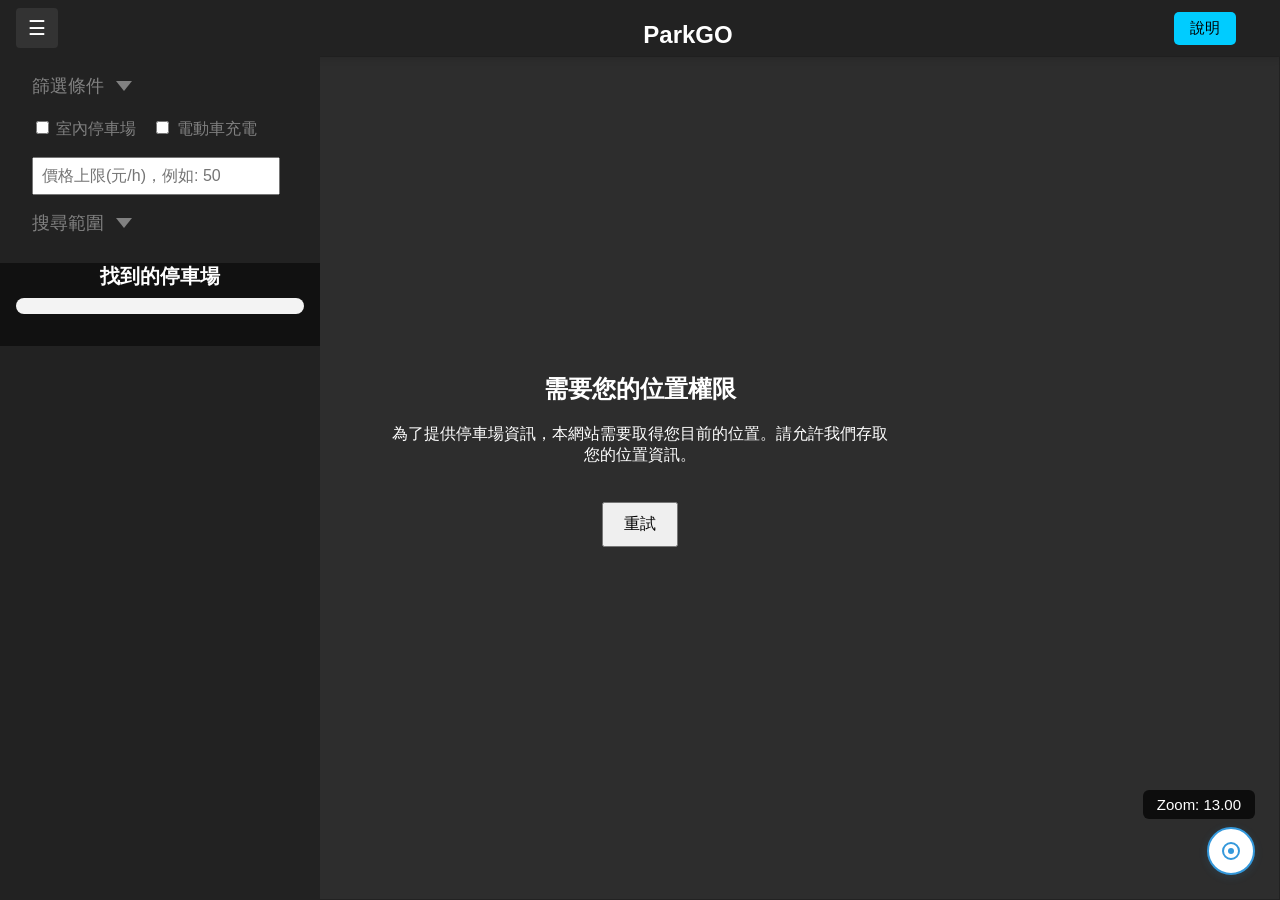
<file: index.html>
<!DOCTYPE html>
<html lang="en">
<head>
    <meta charset="UTF-8">
    <meta name="viewport" content="width=device-width, initial-scale=1.0">
    <title>ParkGO</title>
    <link rel="stylesheet" href="./main.css">
    <script src="https://api.mapbox.com/mapbox-gl-js/v3.13.0/mapbox-gl.js"></script>
    <link href="https://api.mapbox.com/mapbox-gl-js/v3.13.0/mapbox-gl.css" rel="stylesheet" />
</head>
<body>
    <!-- 定位權限請求遮罩層 (預設隱藏) -->
    <div id="location-overlay">
        <div class="overlay-content">
            <h2>需要您的位置權限</h2>
            <p>為了提供停車場資訊，本網站需要取得您目前的位置。請允許我們存取您的位置資訊。</p>
            <button id="retry-location-btn">重試</button>
        </div>
    </div>

    <!-- 左側滑動篩選欄 -->
    <div id="filter-sidenav" class="sidenav" style="position: fixed; top: 56px; left: 0; width: 320px; height: calc(100vh - 56px); z-index: 200; background: #222; transition: left 0.3s; overflow-y: auto;">
        <div class="condition-toggle-group">
            <label id="condition-toggle-label" style="cursor:pointer;">篩選條件</label>
            <button id="condition-toggle-btn" class="triangle-btn" type="button" aria-label="展開條件"></button>
        </div>
        <div id="condition-checkbox-group">
            <div class="checkbox-row">
                <label><input type="checkbox"> 室內停車場</label>
                <label><input type="checkbox"> 電動車充電</label>
            </div>
            <input type="text" id="price-input" placeholder="價格上限(元/h)，例如: 50">
        </div>
        <div class="range-toggle-group">
            <label for="range-select" id="range-toggle-label" style="cursor:pointer;">搜尋範圍</label>
            <button id="range-toggle-btn" class="triangle-btn" type="button" aria-label="展開搜尋範圍"></button>
        </div>

        <div id="range-select-group" style="display: none;">
            <select id="range-select" onchange="updateRangePlaceholder()">
                <option value="count">最近的____個</option>
                <option value="distance">____公尺以內</option>
            </select>
            <input type="text" id="range-input" placeholder="10">
            <!-- 排序區塊：三行距離/價格/剩餘空位，每行右側有上下箭頭 -->
            <div class="sort-list-group" style="width: calc(100% - 72px); margin-left: 0; margin-top: 12px; margin-bottom: 8px; display: flex; flex-direction: column; gap: 4px;">
                <div class="sort-row sort-second"><span class="sort-label">距離</span><span></span></div>
                <div class="sort-row sort-second"><span class="sort-label">價格</span><span></span></div>
                <div class="sort-row sort-second"><span class="sort-label">剩餘空位</span><span></span></div>
            </div>
            <button id="range-submit-btn" style="margin-left:8px; padding:2px 10px; border-radius:4px; border:1px solid #888; background:#444; color:#fff; cursor:pointer; margin-top: 8px;">套用</button>
        </div>
        <script>
        function updateRangePlaceholder() {
            var select = document.getElementById('range-select');
            var input = document.getElementById('range-input');
            if (select.value === 'count') {
                input.placeholder = '例如：10';
            } else {
                input.placeholder = '例如：500';
            }
        }
        // 展開/收合搜尋範圍
        document.addEventListener('DOMContentLoaded', function() {
            var btn = document.getElementById('range-toggle-btn');
            var group = document.getElementById('range-select-group');
            var label = document.getElementById('range-toggle-label');
            function toggleRange() {
                if (group.style.display === 'none') {
                    group.style.display = 'block';
                    btn.classList.add('open');
                } else {
                    group.style.display = 'none';
                    btn.classList.remove('open');
                }
            }
            btn.addEventListener('click', toggleRange);
            label.addEventListener('click', toggleRange);
            // 條件展開/收合
            var condBtn = document.getElementById('condition-toggle-btn');
            var condLabel = document.getElementById('condition-toggle-label');
            var condGroup = document.getElementById('condition-checkbox-group');
            function toggleCond() {
                if (condGroup.style.display === 'none' || condGroup.style.display === '') {
                    condGroup.style.display = 'block';
                    condBtn.classList.add('open');
                } else {
                    condGroup.style.display = 'none';
                    condBtn.classList.remove('open');
                }
            }
            condBtn.addEventListener('click', toggleCond);
            condLabel.addEventListener('click', toggleCond);

            // 動態渲染排序箭頭
            function renderSortArrows() {
                const sortList = document.querySelector('.sort-list-group');
                const rows = Array.from(sortList.querySelectorAll('.sort-row'));
                rows.forEach((row, idx) => {
                    const label = row.querySelector('.sort-label').textContent.trim();
                    const span = row.querySelector('span:last-child');
                    span.innerHTML = '';
                    // 上箭頭
                    if (idx > 0) {
                        const upBtn = document.createElement('button');
                        upBtn.className = 'sort-arrow sort-up';
                        upBtn.title = label + '上移';
                        upBtn.style = 'background:none; border:none; cursor:pointer; padding:2px 4px;';
                        upBtn.innerHTML = '<svg width="16" height="16" viewBox="0 0 16 16"><path d="M8 4l4 6H4z" fill="#818181"/></svg>';
                        upBtn.addEventListener('click', function(e) {
                            e.preventDefault();
                            const prev = row.previousElementSibling;
                            if (prev && prev.classList.contains('sort-row')) {
                                sortList.insertBefore(row, prev);
                                renderSortArrows();
                            }
                        });
                        span.appendChild(upBtn);
                    }
                    // 下箭頭
                    if (idx < rows.length - 1) {
                        const downBtn = document.createElement('button');
                        downBtn.className = 'sort-arrow sort-down';
                        downBtn.title = label + '下移';
                        downBtn.style = 'background:none; border:none; cursor:pointer; padding:2px 4px;';
                        downBtn.innerHTML = '<svg width="16" height="16" viewBox="0 0 16 16"><path d="M8 12l-4-6h8z" fill="#818181"/></svg>';
                        downBtn.addEventListener('click', function(e) {
                            e.preventDefault();
                            const next = row.nextElementSibling;
                            if (next && next.classList.contains('sort-row')) {
                                sortList.insertBefore(next, row);
                                renderSortArrows();
                            }
                        });
                        span.appendChild(downBtn);
                    }
                });
            }
            renderSortArrows();
        });
        </script>
        <!-- 找到的停車場區塊，直接跟在 input 下方 -->
        <div id="parking-info-block">
            <h3 style="text-align:center; font-size:20px; color:#fff; margin-bottom:8px;">找到的停車場</h3>
            <div id="info-content">
                <ul id="parking-list" style="background:rgba(255,255,255,0.95); color:#222; border-radius:8px; margin:0 16px; padding:8px 0;"></ul>
            </div>
        </div>
    </div>

    <!-- 頂部標題欄，包含按鈕和網站標題 -->
    <div id="top-bar" style="position: fixed; top: 0; left: 0; width: 100%; z-index: 100; height: 56px; background: #222; display: flex; align-items: center;">
        <button id="menu-toggle-btn" style="position:absolute; left:16px; top:50%; transform:translateY(-50%); z-index:20; background:#333; color:#fff; border:none; border-radius:4px; padding:8px 12px; font-size:20px; cursor:pointer;">☰</button>
        <h1 id="main-title" style="margin-left:48px; color:#fff; font-size: 1.5rem;">ParkGO</h1>
        <button id="open-modal" style="margin-left:auto; margin-right:24px; background-color:#00ccff; color:#000; border:none; padding:7px 16px; border-radius:5px; cursor:pointer; font-size:15px; z-index:10;">說明</button>
    <!-- Info Modal copied from i-modal.html -->
    <div id="info-modal" class="modal" style="display:none; position:fixed; z-index:1000; left:0; top:0; width:100vw; height:100vh; overflow:auto; background-color:rgba(0,0,0,0.8);">
      <div class="modal-content" style="background-color:#1c1c1e; margin:10% auto; padding:20px; border-radius:8px; width:90%; max-width:800px; color:#fff; box-shadow:0 0 10px rgba(0,0,0,0.5);">
        <span class="close" id="close-modal" style="color:#aaa; float:right; font-size:24px; font-weight:bold; cursor:pointer;">&times;</span>
        <p>在台灣，<span class="highlight" style="color:#00ccff; font-weight:bold;">尋找停車位</span>經常是一件既耗時又令人困擾的事情。為了解決這個問題，我們提出了「停車場比價網」的概念，打造出一個能夠即時查詢並比較各停車場資訊的網站。</p>
        <p>本網站的核心功能之一是透過地圖介面（採用 <a href="https://www.mapbox.com/" target="_blank" style="color:#00ccff;">Mapbox</a>）清楚呈現每個停車場的位置。使用者可以查詢目前位置到各停車場的距離（透過外部 API 計算），並根據 <span class="highlight" style="color:#00ccff; font-weight:bold;">停車費用、距離、剩餘空位</span>等條件進行排序，快速找到最合適的停車場。</p>
        <p>網站也提供即時線上瀏覽量顯示，以分析使用者使用趨勢，並利用模擬資料來呈現停車場詳細資訊。</p>
        <p>進一步功能包括顯示各停車場支援的<span class="highlight" style="color:#00ccff; font-weight:bold;">付款方式</span>（如行動支付、信用卡等）以及是否具備<span class="highlight" style="color:#00ccff; font-weight:bold;">電動車充電設備</span>，大幅提升實用性與完整性。</p>
        <p>透過這樣的設計，我們希望為台灣的駕駛人打造一個<span class="highlight" style="color:#00ccff; font-weight:bold;">快速、方便、資訊透明</span>的停車場查詢與比價平台。</p>
      </div>
    </div>
    <style>
      .modal { display:none; position:fixed; z-index:1000; left:0; top:0; width:100vw; height:100vh; overflow:auto; background-color:rgba(0,0,0,0.8); }
      .modal-content { background-color:#1c1c1e; margin:10% auto; padding:20px; border-radius:8px; width:90%; max-width:800px; color:#fff; box-shadow:0 0 10px rgba(0,0,0,0.5); }
      .close { color:#aaa; float:right; font-size:24px; font-weight:bold; cursor:pointer; }
      .highlight { color:#00ccff; font-weight:bold; }
      #open-modal { background-color:#00ccff; color:#000; border:none; padding:7px 16px; border-radius:5px; cursor:pointer; font-size:15px; z-index:10; }
      #open-modal:hover { background-color:#00b8e6; }
      .modal a { color:#00ccff; text-decoration:none; }
      .modal a:hover { text-decoration:underline; }
    </style>
    <script>
      // Info Modal logic
      document.addEventListener('DOMContentLoaded', function() {
        var modal = document.getElementById("info-modal");
        var btn = document.getElementById("open-modal");
        var span = document.getElementById("close-modal");
        if (btn && modal && span) {
          btn.onclick = function() { modal.style.display = "block"; };
          span.onclick = function() { modal.style.display = "none"; };
          window.addEventListener('click', function(event) {
            if (event.target == modal) { modal.style.display = "none"; }
          });
        }
      });
    </script>
    </div>

    <!-- 地圖全螢幕區域 -->
    <div id="map-container" style="position: absolute; top: 56px; left: 0; width: 100vw; height: calc(100vh - 56px);">
        <div id="map" style="width: 100vw; height: 100%; min-height: 400px;"></div>
        <button id="locate-btn" class="locate-btn" onclick="locateUser()" title="定位我" style="position: absolute; right: 24px; bottom: 24px; z-index: 300;">
            <svg width="24" height="24" viewBox="0 0 24 24" fill="none" xmlns="http://www.w3.org/2000/svg">
              <circle cx="12" cy="12" r="8" stroke="#3498db" stroke-width="2" fill="#fff"/>
              <circle cx="12" cy="12" r="3" fill="#3498db"/>
            </svg>
        </button>
        <!-- 新增：地圖縮放顯示 -->
        <div id="zoom-level-display" style="position: absolute; right: 24px; bottom: 80px; z-index: 301; background: rgba(0,0,0,0.7); color: #fff; padding: 6px 14px; border-radius: 6px; font-size: 15px;">
      Zoom: 13.00
    </div>
    </div>

    <!-- 引入 JavaScript 檔案 -->
    <script src="./main.js"></script>
    <script>
  mapboxgl.accessToken = 'pk.eyJ1IjoiY2FzcGVyMjEiLCJhIjoiY21jemluNnduMHQ5NTJrc2J6dGNoeG4zNCJ9.YOJYDPzvov3Q_SsxqjyR-A';

  // 嘗試在頁面載入時自動定位
  document.addEventListener('DOMContentLoaded', function() {
    locateUser();
  });

let userLocation = null;
let userLocationMarker = null; // Store the current user location marker
let currentRouteId = null;
let activePopup = null;
let parking_list = [];  // 儲存距離資料
let parking_markers = [];  // 儲存 marker 和停車場資料對應
let filterIndoor = false; // Variable to store whether '室內停車場' is selected
let filterEV = false; // Variable to store whether '電動車充電' is selected
let MAX_PARKING_RENDER = 10; // Default value, now let
let priceUpperLimit = null; // 價格上限
let rangeMode = 'count'; // 'count' or 'distance'
let rangeValue = null; // 數值 (個數或公尺)

  // 地圖初始化
  const map = new mapboxgl.Map({
    container: 'map',
    style: 'mapbox://styles/mapbox/dark-v11',
    center: [121.5376, 25.0273],
    zoom: 13
  });




  // ====== 動態排序優先順序 ======
  let currentSortPriority = getSortPriorityFromDOM();

  function getSortPriorityFromDOM() {
    const sortLabels = document.querySelectorAll('.sort-list-group .sort-label');
    return Array.from(sortLabels).map(label => {
      const text = label.textContent.trim();
      if (text.includes('距離')) return 'distance';
      if (text.includes('價格')) return 'price';
      if (text.includes('剩餘空位')) return 'spaces';
      return null;
    }).filter(Boolean);
  }

  // 監聽排序順序變動，更新 currentSortPriority
  document.addEventListener('DOMContentLoaded', function() {
    const sortList = document.querySelector('.sort-list-group');
    if (sortList) {
      sortList.addEventListener('click', function(e) {
        if (e.target.closest('.sort-arrow')) {
          currentSortPriority = getSortPriorityFromDOM();
        }
      });
    }
  });

  function sortParkingLots(lots) {
    // 使用 currentSortPriority 進行排序
    return lots.slice().sort((a, b) => {
      for (let key of currentSortPriority) {
        let aVal, bVal;
        if (key === 'distance') {
          aVal = a.distance ?? Infinity;
          bVal = b.distance ?? Infinity;
        } else if (key === 'price') {
          const parsePrice = v => {
            if (typeof v.price === 'number') return v.price;
            if (typeof v.price === 'string') {
              const match = v.price.match(/(\d+)[元|\/]/);
              return match ? parseInt(match[1], 10) : Infinity;
            }
            return Infinity;
          };
          aVal = parsePrice(a);
          bVal = parsePrice(b);
        } else if (key === 'spaces') {
          aVal = (a.totalcar ?? 0) - (a.usedcar ?? 0);
          bVal = (b.totalcar ?? 0) - (b.usedcar ?? 0);
          // 空位多的排前面
          if (aVal !== bVal) return bVal - aVal;
          continue;
        }
        if (aVal !== bVal) return aVal - bVal;
      }
      return 0;
    });
  }

  // Compute distance between two coordinates (Haversine formula)
  function computeDistance(lat1, lng1, lat2, lng2) {
    const R = 6371; // Earth radius in km
    const toRad = deg => deg * Math.PI / 180;
    const dLat = toRad(lat2 - lat1);
    const dLng = toRad(lng2 - lng1);
    const a = Math.sin(dLat / 2) * Math.sin(dLat / 2) +
              Math.cos(toRad(lat1)) * Math.cos(toRad(lat2)) *
              Math.sin(dLng / 2) * Math.sin(dLng / 2);
    const c = 2 * Math.atan2(Math.sqrt(a), Math.sqrt(1 - a));
    return R * c;
  }

  // Get user location first, then fetch and process parking lots
  function renderParkingLotsWithDistance(userLat, userLng) {
    // Remove all existing markers from the map
    parking_markers.forEach(item => item.marker.remove());
    parking_markers = [];
    // Remove previous cluster source/layer if exists (safe checks)
    function safeRemoveLayer(layerId) {
      if (map.getLayer(layerId)) {
        map.removeLayer(layerId);
      }
    }
    function safeRemoveSource(sourceId) {
      if (map.getSource(sourceId)) {
        map.removeSource(sourceId);
      }
    }
    safeRemoveLayer('cluster');
    safeRemoveLayer('cluster-count');
    safeRemoveLayer('unclustered-point');
    safeRemoveSource('parking-cluster');
    fetch('data/TCMSV_alldesc.json')
      .then(response => response.json())
      .then(json => {
        let allParkingLots = json.data.park.slice(); // Store all parking lots
        // Precompute distance for each lot (before filtering)
        allParkingLots.forEach(lot => {
          lot.distance = computeDistance(userLat, userLng, lot.lat, lot.lng);
        });
        allParkingLots = sortParkingLots(allParkingLots); // 按優先順序排序
        // Apply filters
        let filteredLots = [];
        let i = 0;
        if (rangeMode === 'distance' && rangeValue !== null && !isNaN(rangeValue)) {
          while (i < allParkingLots.length) {
            const lot = allParkingLots[i];
            let lotPrice = null;
            if (typeof lot.price === 'number') {
              lotPrice = lot.price;
            } else if (typeof lot.price === 'string') {
              const match = lot.price.match(/(\d+)/);
              lotPrice = match ? parseInt(match[1], 10) : null;
            }
            let priceOk = true;
            if (priceUpperLimit !== null && !isNaN(priceUpperLimit)) {
              priceOk = (lotPrice !== null && lotPrice <= priceUpperLimit);
            }
            let distOk = (lot.distance * 1000 <= rangeValue);
            if ((!filterIndoor || lot.inside === true) && (!filterEV || lot.charge === true) && priceOk && distOk) {
              filteredLots.push(lot);
            }
            i++;
          }
        } else {
          while (filteredLots.length < MAX_PARKING_RENDER && i < allParkingLots.length) {
            const lot = allParkingLots[i];
            let lotPrice = null;
            if (typeof lot.price === 'number') {
              lotPrice = lot.price;
            } else if (typeof lot.price === 'string') {
              const match = lot.price.match(/(\d+)/);
              lotPrice = match ? parseInt(match[1], 10) : null;
            }
            let priceOk = true;
            if (priceUpperLimit !== null && !isNaN(priceUpperLimit)) {
              priceOk = (lotPrice !== null && lotPrice <= priceUpperLimit);
            }
            if ((!filterIndoor || lot.inside === true) && (!filterEV || lot.charge === true) && priceOk) {
              filteredLots.push(lot);
            }
            i++;
          }
        }
        // --- CLUSTERING ONLY FILTERED LOTS ---
        const geojson = {
          type: 'FeatureCollection',
          features: filteredLots.map(lot => ({
            type: 'Feature',
            properties: {
              name: lot.name,
              price: lot.price,
              totalcar: lot.totalcar,
              usedcar: lot.usedcar,
              distance: lot.distance,
              lat: lot.lat,
              lng: lot.lng
            },
            geometry: {
              type: 'Point',
              coordinates: [lot.lng, lot.lat]
            }
          }))
        };
        // Wait for map to be ready before adding source/layers
        function addClusterLayers() {
          if (!map.isStyleLoaded()) {
            map.once('idle', addClusterLayers);
            return;
          }
          // Remove if already exists (safety)
          safeRemoveLayer('cluster');
          safeRemoveLayer('cluster-count');
          safeRemoveLayer('unclustered-point');
          safeRemoveSource('parking-cluster');
          map.addSource('parking-cluster', {
            type: 'geojson',
            data: geojson,
            cluster: true,
            clusterMaxZoom: 14,
            clusterRadius: 50
          });
          map.addLayer({
            id: 'cluster',
            type: 'circle',
            source: 'parking-cluster',
            filter: ['has', 'point_count'],
            paint: {
              // Color ramp: green (small) → yellow → orange → red (large)
              'circle-color': [
                'step',
                ['get', 'point_count'],
                '#4ade80', // green for 0-9
                10, '#facc15', // yellow for 10-29
                30, '#fb923c', // orange for 30-49
                50, '#ef4444' // red for 50+
              ],
              'circle-radius': [
                'step',
                ['get', 'point_count'],
                22, 10, 28, 30, 36, 50, 44
              ],
              'circle-stroke-width': 4,
              'circle-stroke-color': '#fff',
              'circle-blur': 0.15
            }
          });
          map.addLayer({
            id: 'cluster-count',
            type: 'symbol',
            source: 'parking-cluster',
            filter: ['has', 'point_count'],
            layout: {
              'text-field': '{point_count_abbreviated}',
              'text-font': ['DIN Offc Pro Bold', 'Arial Unicode MS Bold'],
              'text-size': 18
            },
            paint: {
              'text-color': '#fff',
              'text-halo-color': '#222',
              'text-halo-width': 2,
              'text-halo-blur': 0.5
            }
          });
          // Restore unclustered-point layer for unclustered points
          map.addLayer({
            id: 'unclustered-point',
            type: 'circle',
            source: 'parking-cluster',
            filter: ['!', ['has', 'point_count']],
            paint: {
              'circle-color': '#e74c3c',
              'circle-radius': 10,
              'circle-stroke-width': 1,
              'circle-stroke-color': '#fff'
            }
          });

          // Remove previous event listeners to avoid duplicates
          map.off('mouseenter', 'unclustered-point', map._unclusterMouseEnterHandler);
          map.off('mouseleave', 'unclustered-point', map._unclusterMouseLeaveHandler);

          // Define and store the handlers on the map object for later removal
          map._unclusterMouseEnterHandler = function(e) {
            map.getCanvas().style.cursor = 'pointer';
            if (!userLocation) return;
            // Remove previous route and popup
            if (currentRouteId) {
              if (map.getSource(currentRouteId)) {
                map.removeLayer(currentRouteId);
                map.removeSource(currentRouteId);
              }
              currentRouteId = null;
            }
            if (activePopup) {
              activePopup.remove();
              activePopup = null;
            }
            const props = e.features[0].properties;
            const url = `https://api.mapbox.com/directions/v5/mapbox/driving/${userLocation[0]},${userLocation[1]};${props.lng},${props.lat}?geometries=geojson&access_token=${mapboxgl.accessToken}`;
            fetch(url)
              .then(res => res.json())
              .then(result => {
                if (result.routes && result.routes[0]) {
                  const distanceKm = (result.routes[0].distance / 1000).toFixed(2);
                  const durationMin = Math.round(result.routes[0].duration / 60);
                  const route = result.routes[0].geometry;
                  currentRouteId = 'route-' + Date.now();
                  map.addSource(currentRouteId, {
                    type: 'geojson',
                    data: { type: 'Feature', geometry: route }
                  });
                  map.addLayer({
                    id: currentRouteId,
                    type: 'line',
                    source: currentRouteId,
                    layout: { 'line-cap': 'round', 'line-join': 'round' },
                    paint: { 'line-color': '#3b9ddd', 'line-width': 4 }
                  });
                  // Show popup at destination point (last coordinate)
                  const coords = route.coordinates;
                  const destPoint = coords[coords.length - 1];
                  activePopup = new mapboxgl.Popup({ closeButton: false, closeOnClick: false })
                    .setLngLat(destPoint)
                    .setHTML(`<strong>距離:</strong> ${distanceKm} km<br><strong>預估:</strong> ${durationMin} 分`)
                    .addTo(map);
                }
              });
          };
          map._unclusterMouseLeaveHandler = function() {
            map.getCanvas().style.cursor = '';
            if (currentRouteId) {
              if (map.getSource(currentRouteId)) {
                map.removeLayer(currentRouteId);
                map.removeSource(currentRouteId);
              }
              currentRouteId = null;
            }
            if (activePopup) {
              activePopup.remove();
              activePopup = null;
            }
          };
          map.on('mouseenter', 'unclustered-point', map._unclusterMouseEnterHandler);
          map.on('mouseleave', 'unclustered-point', map._unclusterMouseLeaveHandler);
        }
        addClusterLayers();
        // (No unclustered-point layer, since Markers are used for unclustered points)
        // Add popup for unclustered points (click)
        map.on('click', 'unclustered-point', function(e) {
          const coordinates = e.features[0].geometry.coordinates.slice();
          const props = e.features[0].properties;
          new mapboxgl.Popup()
            .setLngLat(coordinates)
            .setHTML(`<strong>${props.name}</strong><br>價格：${props.price}<br>剩餘空位：${props.totalcar}`)
            .addTo(map);
        });
        // --- END CLUSTERING ---
        // Add this function to update the parking list
        function updateParkingList(lots) {
          const list = document.getElementById('parking-list');
          list.innerHTML = '';
          lots.forEach(lot => {
            const li = document.createElement('li');
            // 顯示名稱、距離、價格、剩餘空位
            const price = (typeof lot.price === 'number') ? lot.price : (lot.price ? lot.price : '未知');
            const spaces = (typeof lot.totalcar === 'number') ? lot.totalcar : (lot.totalcar ? lot.totalcar : '未知');
            li.innerHTML = `<strong>${lot.name}</strong><br>
              距離：${Math.round(lot.distance * 1000)} 公尺<br>
              價格：${price} 元/時<br>
              剩餘空位：${spaces} 格`;
            list.appendChild(li);
          });
        }

        updateParkingList(filteredLots);
        // --- Fix: fetch and update route/distance for each filtered lot ---
        parking_list = [];
        if (userLocation) {
          filteredLots.forEach(point => {
            const url = `https://api.mapbox.com/directions/v5/mapbox/driving/${userLocation[0]},${userLocation[1]};${point.lng},${point.lat}?geometries=geojson&access_token=${mapboxgl.accessToken}`;
            fetch(url)
              .then(res => res.json())
              .then(result => {
                if (result.routes && result.routes[0]) {
                  const distanceKm = (result.routes[0].distance / 1000).toFixed(2);
                  const durationMin = Math.round(result.routes[0].duration / 60);
                  const route = result.routes[0].geometry;
                  parking_list.push({
                    ...point,
                    distance: parseFloat(distanceKm),
                    duration: durationMin,
                    route: route
                  });
                }
              });
          });
        }
      });
  }

  // 使用者定位＆計算距離
  function locateUser() {
    navigator.geolocation.getCurrentPosition(position => {
      userLocation = [position.coords.longitude, position.coords.latitude];
      // Remove previous user location marker if exists
      if (userLocationMarker) {
        userLocationMarker.remove();
        userLocationMarker = null;
      }
      userLocationMarker = new mapboxgl.Marker({ color: '#3498db' })
        .setLngLat(userLocation)
        .setPopup(new mapboxgl.Popup().setText("你的位置"))
        .addTo(map);
      map.flyTo({ center: userLocation, zoom: 15 });

      // 預先計算所有停車場距離並渲染
      renderParkingLotsWithDistance(position.coords.latitude, position.coords.longitude);

      // 定位完才去計算所有距離（原本的邏輯保留）
      parking_markers.forEach(item => {
        const point = item.data;
        const url = `https://api.mapbox.com/directions/v5/mapbox/driving/${userLocation[0]},${userLocation[1]};${point.lng},${point.lat}?geometries=geojson&access_token=${mapboxgl.accessToken}`;

        fetch(url)
          .then(res => res.json())
          .then(result => {
            const distanceKm = (result.routes[0].distance / 1000).toFixed(2);
            const durationMin = Math.round(result.routes[0].duration / 60);
            const route = result.routes[0].geometry;

            parking_list.push({
              ...point,
              distance: parseFloat(distanceKm),
              duration: durationMin,
              route: route
            });
          });
      });
    }, () => {
      alert("無法取得您的定位，請確認定位權限。");
    });
  }

  // 如果一進來就有定位權限，直接渲染
  if (navigator.geolocation) {
    navigator.geolocation.getCurrentPosition(position => {
      renderParkingLotsWithDistance(position.coords.latitude, position.coords.longitude);
    });
  } else {
    // fallback: 不顯示任何停車場
  }

  // Listen for checkbox change
  document.addEventListener('DOMContentLoaded', function() {
    const checkboxes = document.querySelectorAll('input[type="checkbox"]');
    const indoorCheckbox = checkboxes[0];
    const evCheckbox = checkboxes[1];
    // 監聽價格上限 input
    const priceInput = document.getElementById('price-input');
    function updatePriceLimitAndRender() {
      const val = priceInput.value.trim();
      if (val === '') {
        priceUpperLimit = null;
      } else {
        const num = parseInt(val, 10);
        priceUpperLimit = isNaN(num) ? null : num;
      }
      if (userLocation) {
        renderParkingLotsWithDistance(userLocation[1], userLocation[0]);
      }
    }
    priceInput.addEventListener('change', updatePriceLimitAndRender);
    priceInput.addEventListener('keyup', function(e) {
      if (e.key === 'Enter') updatePriceLimitAndRender();
    });
    if (indoorCheckbox) {
      indoorCheckbox.addEventListener('change', function() {
        filterIndoor = this.checked;
        if (userLocation) {
          renderParkingLotsWithDistance(userLocation[1], userLocation[0]);
        }
      });
    }
    if (evCheckbox) {
      evCheckbox.addEventListener('change', function() {
        filterEV = this.checked;
        if (userLocation) {
          renderParkingLotsWithDistance(userLocation[1], userLocation[0]);
        }
      });
    }
  });

    document.addEventListener('DOMContentLoaded', function() {
      const menuBtn = document.getElementById('menu-toggle-btn');
      const sidenav = document.getElementById('filter-sidenav');
      let sidenavOpen = true;
      menuBtn.addEventListener('click', function() {
        if (sidenavOpen) {
          sidenav.style.left = '-320px'; // Hide the sidenav (slide out)
          sidenavOpen = false;
        } else {
          sidenav.style.left = '0'; // Show the sidenav (slide in)
          sidenavOpen = true;
        }
      });
    });

  document.addEventListener('DOMContentLoaded', function() {
    const rangeSelect = document.getElementById('range-select');
    const rangeInput = document.getElementById('range-input');
    const rangeSubmit = document.getElementById('range-submit-btn');
    function updateRangeAndRender() {
      rangeMode = rangeSelect.value;
      const val = parseInt(rangeInput.value, 10);
      if (rangeMode === 'count') {
        if (!isNaN(val) && val > 0) {
          MAX_PARKING_RENDER = val;
          rangeValue = null;
          if (userLocation) {
            renderParkingLotsWithDistance(userLocation[1], userLocation[0]);
          }
        } else {
          alert('請輸入大於0的整數');
        }
      } else if (rangeMode === 'distance') {
        if (!isNaN(val) && val > 0) {
          rangeValue = val;
          if (userLocation) {
            renderParkingLotsWithDistance(userLocation[1], userLocation[0]);
          }
        } else {
          alert('請輸入大於0的整數');
        }
      }
    }
    rangeSubmit.addEventListener('click', updateRangeAndRender);
    rangeSelect.addEventListener('change', updateRangeAndRender);
    rangeInput.addEventListener('keyup', function(e) {
      if (e.key === 'Enter') updateRangeAndRender();
    });
  });

  // 顯示聚類圓圈圈與覆蓋處標記總數（地圖縮放大小改變時）
function showClusterCountCircle() {
  // 取得所有聚類點 (clusters)
  const clusters = map.queryRenderedFeatures({ layers: ['clusters'] });
  let clusterBadge = document.getElementById('cluster-count-badge');
  if (clusters.length > 0) {
    // 只顯示最大一個聚類（或全部聚類都顯示）
    if (!clusterBadge) {
      clusterBadge = document.createElement('div');
      clusterBadge.id = 'cluster-count-badge';
      clusterBadge.style.position = 'fixed';
      clusterBadge.style.right = '32px';
      clusterBadge.style.bottom = '100px';
      clusterBadge.style.zIndex = '999';
      document.body.appendChild(clusterBadge);
    }
    // 只顯示最大聚類的數量
    const maxCluster = clusters.reduce((a, b) => (a.properties.point_count > b.properties.point_count ? a : b));
    const count = maxCluster.properties.point_count;
    clusterBadge.innerHTML = `
      <div style="position:relative;display:flex;align-items:center;justify-content:center;">
        <svg width="56" height="56" viewBox="0 0 56 56">
          <circle cx="28" cy="28" r="24" fill="#e74c3c" stroke="#fff" stroke-width="4"/>
        </svg>
        <span style="position:absolute;left:0;top:0;width:56px;height:56px;display:flex;align-items:center;justify-content:center;font-size:22px;font-weight:bold;color:#fff;">${count}</span>
      </div>
    `;
    clusterBadge.style.display = 'block';
  } else {
    if (clusterBadge) clusterBadge.style.display = 'none';
  }
}

map.on('zoomend', showClusterCountCircle);
map.on('moveend', showClusterCountCircle);
map.on('load', showClusterCountCircle);

// 地圖右下角顯示 zoom 大小
document.addEventListener('DOMContentLoaded', function() {
  const zoomDisplay = document.getElementById('zoom-level-display');
  function updateZoomDisplay() {
    zoomDisplay.textContent = `Zoom: ${map.getZoom().toFixed(2)}`;
  }
  map.on('zoom', updateZoomDisplay);
  map.on('load', updateZoomDisplay);
  updateZoomDisplay();
});
        </script>
</body>
</html>
</file>
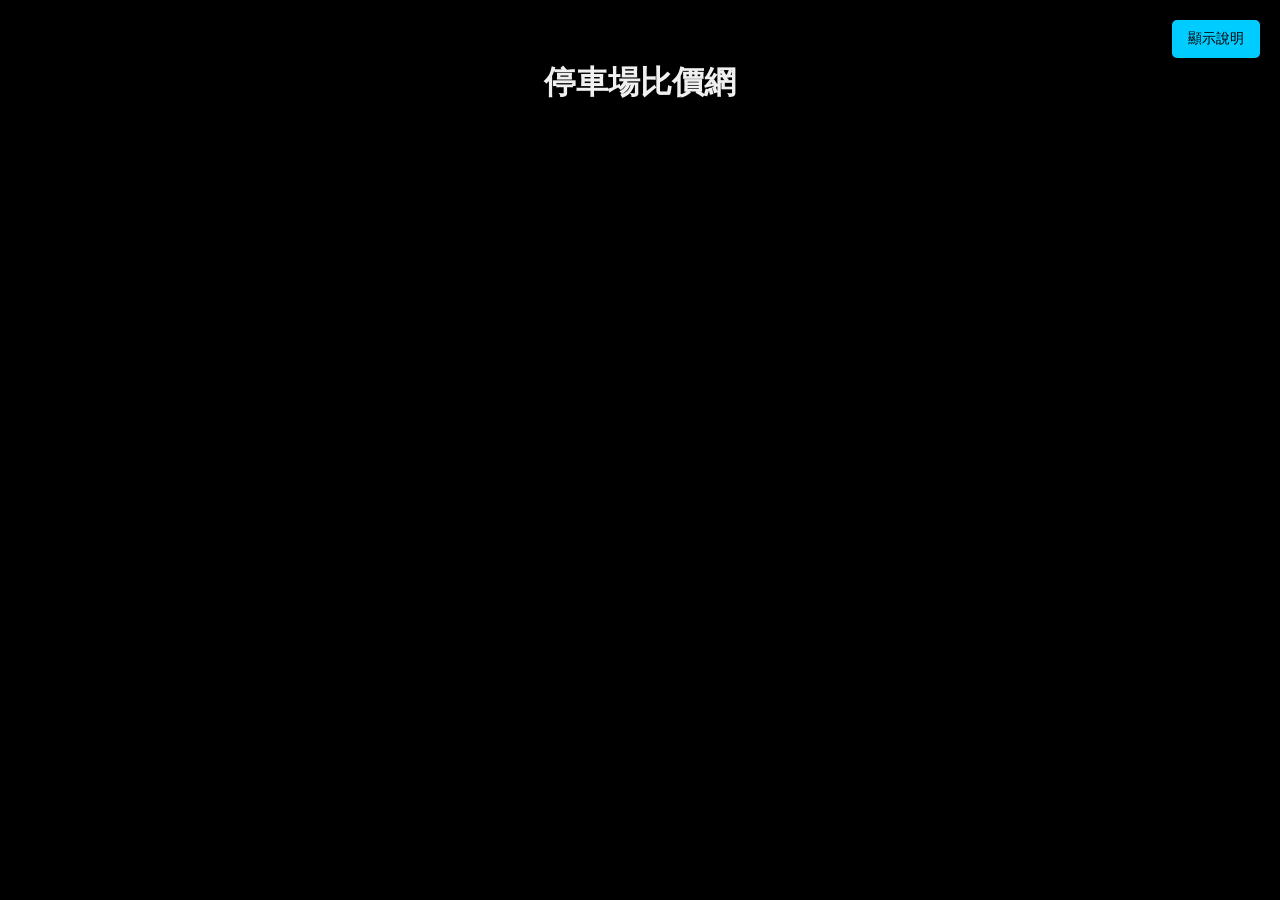
<file: i-modal.html>
<!DOCTYPE html>
<html lang="zh-Hant">
<head>
  <meta charset="UTF-8" />
  <meta name="viewport" content="width=device-width, initial-scale=1.0"/>
  <title>停車場比價網 - 說明視窗</title>
  <style>
    body {
      margin: 0;
      font-family: 'Noto Sans TC', sans-serif;
      background-color: #000;
      color: #f0f0f0;
    }

    h1 {
      text-align: center;
      padding: 40px 20px 10px;
      font-size: 32px;
    }

    #open-modal {
      position: fixed;
      top: 20px;
      right: 20px;
      background-color: #00ccff;
      color: #000;
      border: none;
      padding: 10px 16px;
      border-radius: 5px;
      cursor: pointer;
      font-size: 14px;
      z-index: 10;
    }

    /* Modal Style */
    .modal {
      display: none;
      position: fixed;
      z-index: 1000;
      left: 0;
      top: 0;
      width: 100vw;
      height: 100vh;
      overflow: auto;
      background-color: rgba(0,0,0,0.8);
    }

    .modal-content {
      background-color: #1c1c1e;
      margin: 10% auto;
      padding: 20px;
      border-radius: 8px;
      width: 90%;
      max-width: 800px;
      color: #fff;
      box-shadow: 0 0 10px rgba(0,0,0,0.5);
    }

    .close {
      color: #aaa;
      float: right;
      font-size: 24px;
      font-weight: bold;
      cursor: pointer;
    }

    .highlight {
      color: #00ccff;
      font-weight: bold;
    }

    a {
      color: #00ccff;
      text-decoration: none;
    }

    a:hover {
      text-decoration: underline;
    }
  </style>
</head>
<body>

<h1>停車場比價網</h1>

<button id="open-modal">顯示說明</button>

<div id="info-modal" class="modal">
  <div class="modal-content">
    <span class="close" id="close-modal">&times;</span>
    <p>在台灣，<span class="highlight">尋找停車位</span>經常是一件既耗時又令人困擾的事情。為了解決這個問題，我們提出了「停車場比價網」的概念，打造出一個能夠即時查詢並比較各停車場資訊的網站。</p>

    <p>本網站的核心功能之一是透過地圖介面（採用 <a href="https://www.mapbox.com/" target="_blank">Mapbox</a>）清楚呈現每個停車場的位置。使用者可以查詢目前位置到各停車場的距離（透過外部 API 計算），並根據 <span class="highlight">停車費用、距離、剩餘空位</span>等條件進行排序，快速找到最合適的停車場。</p>

    <p>網站也提供即時線上瀏覽量顯示，以分析使用者使用趨勢，並利用模擬資料來呈現停車場詳細資訊。</p>

    <p>進一步功能包括顯示各停車場支援的<span class="highlight">付款方式</span>（如行動支付、信用卡等）以及是否具備<span class="highlight">電動車充電設備</span>，大幅提升實用性與完整性。</p>

    <p>透過這樣的設計，我們希望為台灣的駕駛人打造一個<span class="highlight">快速、方便、資訊透明</span>的停車場查詢與比價平台。</p>
  </div>
</div>

<script>
  const modal = document.getElementById("info-modal");
  const btn = document.getElementById("open-modal");
  const span = document.getElementById("close-modal");

  btn.onclick = function() {
    modal.style.display = "block";
  }

  span.onclick = function() {
    modal.style.display = "none";
  }

  window.onclick = function(event) {
    if (event.target == modal) {
      modal.style.display = "none";
    }
  }
</script>

</body>
</html>
</file>
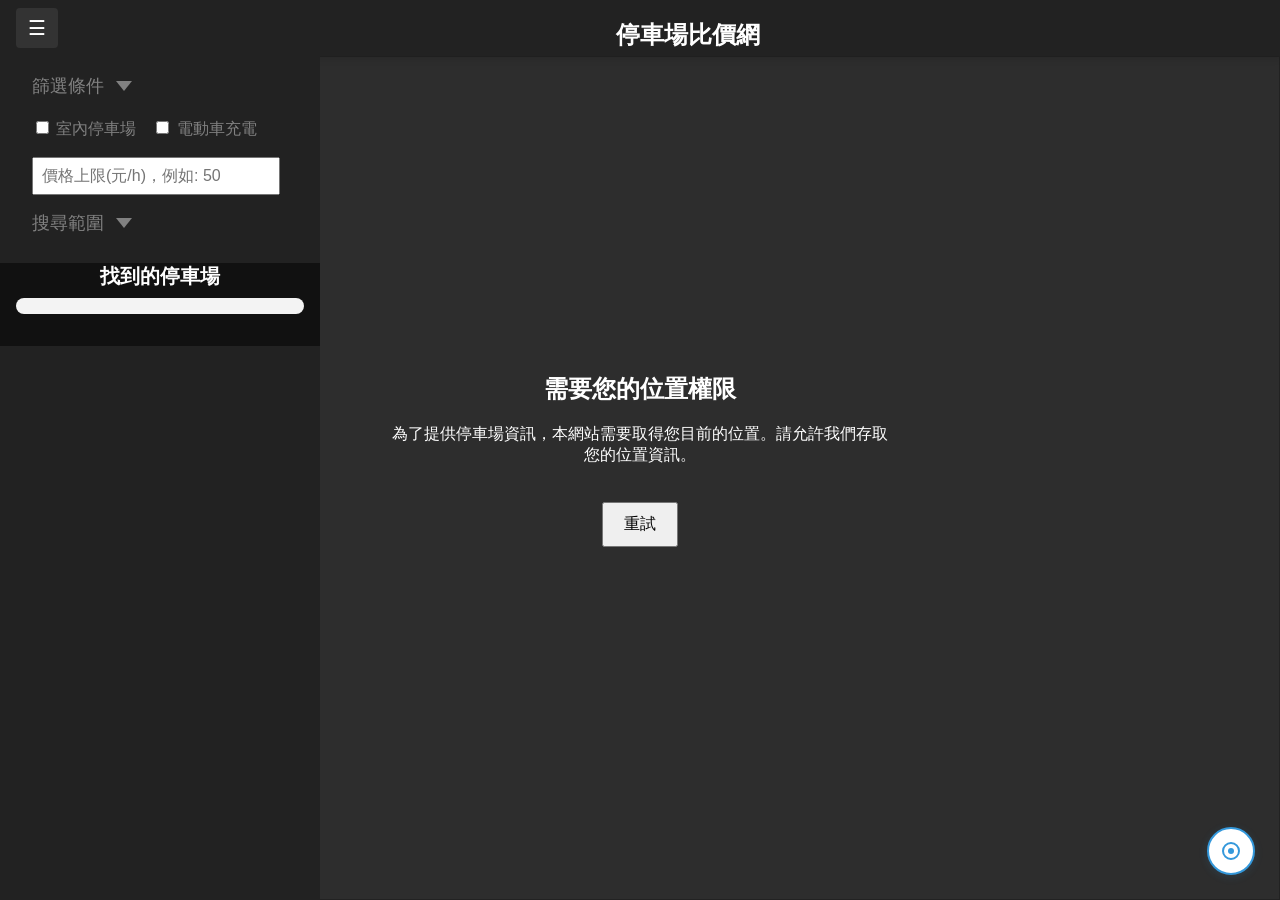
<file: index2.html>
<!DOCTYPE html>
<html lang="en">
<head>
    <meta charset="UTF-8">
    <meta name="viewport" content="width=device-width, initial-scale=1.0">
    <title>停車場比價網</title>
    <link rel="stylesheet" href="./main.css">
    <script src="https://api.mapbox.com/mapbox-gl-js/v3.13.0/mapbox-gl.js"></script>
    <link href="https://api.mapbox.com/mapbox-gl-js/v3.13.0/mapbox-gl.css" rel="stylesheet" />
</head>
<body>
    <!-- 定位權限請求遮罩層 (預設隱藏) -->
    <div id="location-overlay">
        <div class="overlay-content">
            <h2>需要您的位置權限</h2>
            <p>為了提供停車場資訊，本網站需要取得您目前的位置。請允許我們存取您的位置資訊。</p>
            <button id="retry-location-btn">重試</button>
        </div>
    </div>

    <!-- 左側滑動篩選欄 -->
    <div id="filter-sidenav" class="sidenav" style="position: fixed; top: 56px; left: 0; width: 320px; height: calc(100vh - 56px); z-index: 200; background: #222; transition: left 0.3s; overflow-y: auto;">
        <div class="condition-toggle-group">
            <label id="condition-toggle-label" style="cursor:pointer;">篩選條件</label>
            <button id="condition-toggle-btn" class="triangle-btn" type="button" aria-label="展開條件"></button>
        </div>
        <div id="condition-checkbox-group">
            <div class="checkbox-row">
                <label><input type="checkbox"> 室內停車場</label>
                <label><input type="checkbox"> 電動車充電</label>
            </div>
            <input type="text" id="price-input" placeholder="價格上限(元/h)，例如: 50">
        </div>
        <div class="range-toggle-group">
            <label for="range-select" id="range-toggle-label" style="cursor:pointer;">搜尋範圍</label>
            <button id="range-toggle-btn" class="triangle-btn" type="button" aria-label="展開搜尋範圍"></button>
        </div>

        <div id="range-select-group" style="display: none;">
            <select id="range-select" onchange="updateRangePlaceholder()">
                <option value="count">最近的____個</option>
                <option value="distance">____公尺以內</option>
            </select>
            <input type="text" id="range-input" placeholder="10">
            <!-- 排序區塊：三行距離/價格/剩餘空位，每行右側有上下箭頭 -->
            <div class="sort-list-group" style="width: calc(100% - 72px); margin-left: 0; margin-top: 12px; margin-bottom: 8px; display: flex; flex-direction: column; gap: 4px;">
                <div class="sort-row sort-second"><span class="sort-label">距離</span><span></span></div>
                <div class="sort-row sort-second"><span class="sort-label">價格</span><span></span></div>
                <div class="sort-row sort-second"><span class="sort-label">剩餘空位</span><span></span></div>
            </div>
            <button id="range-submit-btn" style="margin-left:8px; padding:2px 10px; border-radius:4px; border:1px solid #888; background:#444; color:#fff; cursor:pointer; margin-top: 8px;">套用</button>
        </div>
        <script>
        function updateRangePlaceholder() {
            var select = document.getElementById('range-select');
            var input = document.getElementById('range-input');
            if (select.value === 'count') {
                input.placeholder = '例如：10';
            } else {
                input.placeholder = '例如：500';
            }
        }
        // 展開/收合搜尋範圍
        document.addEventListener('DOMContentLoaded', function() {
            var btn = document.getElementById('range-toggle-btn');
            var group = document.getElementById('range-select-group');
            var label = document.getElementById('range-toggle-label');
            function toggleRange() {
                if (group.style.display === 'none') {
                    group.style.display = 'block';
                    btn.classList.add('open');
                } else {
                    group.style.display = 'none';
                    btn.classList.remove('open');
                }
            }
            btn.addEventListener('click', toggleRange);
            label.addEventListener('click', toggleRange);
            // 條件展開/收合
            var condBtn = document.getElementById('condition-toggle-btn');
            var condLabel = document.getElementById('condition-toggle-label');
            var condGroup = document.getElementById('condition-checkbox-group');
            function toggleCond() {
                if (condGroup.style.display === 'none' || condGroup.style.display === '') {
                    condGroup.style.display = 'block';
                    condBtn.classList.add('open');
                } else {
                    condGroup.style.display = 'none';
                    condBtn.classList.remove('open');
                }
            }
            condBtn.addEventListener('click', toggleCond);
            condLabel.addEventListener('click', toggleCond);

            // 動態渲染排序箭頭
            function renderSortArrows() {
                const sortList = document.querySelector('.sort-list-group');
                const rows = Array.from(sortList.querySelectorAll('.sort-row'));
                rows.forEach((row, idx) => {
                    const label = row.querySelector('.sort-label').textContent.trim();
                    const span = row.querySelector('span:last-child');
                    span.innerHTML = '';
                    // 上箭頭
                    if (idx > 0) {
                        const upBtn = document.createElement('button');
                        upBtn.className = 'sort-arrow sort-up';
                        upBtn.title = label + '上移';
                        upBtn.style = 'background:none; border:none; cursor:pointer; padding:2px 4px;';
                        upBtn.innerHTML = '<svg width="16" height="16" viewBox="0 0 16 16"><path d="M8 4l4 6H4z" fill="#818181"/></svg>';
                        upBtn.addEventListener('click', function(e) {
                            e.preventDefault();
                            const prev = row.previousElementSibling;
                            if (prev && prev.classList.contains('sort-row')) {
                                sortList.insertBefore(row, prev);
                                renderSortArrows();
                            }
                        });
                        span.appendChild(upBtn);
                    }
                    // 下箭頭
                    if (idx < rows.length - 1) {
                        const downBtn = document.createElement('button');
                        downBtn.className = 'sort-arrow sort-down';
                        downBtn.title = label + '下移';
                        downBtn.style = 'background:none; border:none; cursor:pointer; padding:2px 4px;';
                        downBtn.innerHTML = '<svg width="16" height="16" viewBox="0 0 16 16"><path d="M8 12l-4-6h8z" fill="#818181"/></svg>';
                        downBtn.addEventListener('click', function(e) {
                            e.preventDefault();
                            const next = row.nextElementSibling;
                            if (next && next.classList.contains('sort-row')) {
                                sortList.insertBefore(next, row);
                                renderSortArrows();
                            }
                        });
                        span.appendChild(downBtn);
                    }
                });
            }
            renderSortArrows();
        });
        </script>
        <!-- 找到的停車場區塊，直接跟在 input 下方 -->
        <div id="parking-info-block">
            <h3 style="text-align:center; font-size:20px; color:#fff; margin-bottom:8px;">找到的停車場</h3>
            <div id="info-content">
                <ul id="parking-list" style="background:rgba(255,255,255,0.95); color:#222; border-radius:8px; margin:0 16px; padding:8px 0;"></ul>
            </div>
        </div>
    </div>

    <!-- 頂部標題欄，包含按鈕和網站標題 -->
    <div id="top-bar" style="position: fixed; top: 0; left: 0; width: 100%; z-index: 100; height: 56px; background: #222; display: flex; align-items: center;">
        <button id="menu-toggle-btn" style="position:absolute; left:16px; top:50%; transform:translateY(-50%); z-index:20; background:#333; color:#fff; border:none; border-radius:4px; padding:8px 12px; font-size:20px; cursor:pointer;">☰</button>
        <h1 id="main-title" style="margin-left:48px; color:#fff; font-size: 1.5rem;">停車場比價網</h1>
    </div>

    <!-- 地圖全螢幕區域 -->
    <div id="map-container" style="position: absolute; top: 56px; left: 0; width: 100vw; height: calc(100vh - 56px);">
        <div id="map" style="width: 100vw; height: 100%; min-height: 400px;"></div>
        <button id="locate-btn" class="locate-btn" onclick="locateUser()" title="定位我" style="position: absolute; right: 24px; bottom: 24px; z-index: 300;">
            <svg width="24" height="24" viewBox="0 0 24 24" fill="none" xmlns="http://www.w3.org/2000/svg">
              <circle cx="12" cy="12" r="8" stroke="#3498db" stroke-width="2" fill="#fff"/>
              <circle cx="12" cy="12" r="3" fill="#3498db"/>
            </svg>
        </button>
    </div>

    <!-- 引入 JavaScript 檔案 -->
    <script src="./main.js"></script>
    <script>
  mapboxgl.accessToken = 'pk.eyJ1IjoiY2FzcGVyMjEiLCJhIjoiY21jemluNnduMHQ5NTJrc2J6dGNoeG4zNCJ9.YOJYDPzvov3Q_SsxqjyR-A';

  // 嘗試在頁面載入時自動定位
  document.addEventListener('DOMContentLoaded', function() {
    locateUser();
  });

  let userLocation = null;
  let currentRouteId = null;
  let activePopup = null;
  let parking_list = [];  // 儲存距離資料
  let parking_markers = [];  // 儲存 marker 和停車場資料對應
  let filterIndoor = false; // Variable to store whether '室內停車場' is selected
let filterEV = false; // Variable to store whether '電動車充電' is selected
let MAX_PARKING_RENDER = 10; // Default value, now let
let priceUpperLimit = null; // 價格上限
let rangeMode = 'count'; // 'count' or 'distance'
let rangeValue = null; // 數值 (個數或公尺)

  // 地圖初始化
  const map = new mapboxgl.Map({
    container: 'map',
    style: 'mapbox://styles/mapbox/dark-v11',
    center: [121.5376, 25.0273],
    zoom: 13
  });




  // ====== 動態排序優先順序 ======
  let currentSortPriority = getSortPriorityFromDOM();

  function getSortPriorityFromDOM() {
    const sortLabels = document.querySelectorAll('.sort-list-group .sort-label');
    return Array.from(sortLabels).map(label => {
      const text = label.textContent.trim();
      if (text.includes('距離')) return 'distance';
      if (text.includes('價格')) return 'price';
      if (text.includes('剩餘空位')) return 'spaces';
      return null;
    }).filter(Boolean);
  }

  // 監聽排序順序變動，更新 currentSortPriority
  document.addEventListener('DOMContentLoaded', function() {
    const sortList = document.querySelector('.sort-list-group');
    if (sortList) {
      sortList.addEventListener('click', function(e) {
        if (e.target.closest('.sort-arrow')) {
          currentSortPriority = getSortPriorityFromDOM();
        }
      });
    }
  });

  function sortParkingLots(lots) {
    // 使用 currentSortPriority 進行排序
    return lots.slice().sort((a, b) => {
      for (let key of currentSortPriority) {
        let aVal, bVal;
        if (key === 'distance') {
          aVal = a.distance ?? Infinity;
          bVal = b.distance ?? Infinity;
        } else if (key === 'price') {
          const parsePrice = v => {
            if (typeof v.price === 'number') return v.price;
            if (typeof v.price === 'string') {
              const match = v.price.match(/(\d+)[元|\/]/);
              return match ? parseInt(match[1], 10) : Infinity;
            }
            return Infinity;
          };
          aVal = parsePrice(a);
          bVal = parsePrice(b);
        } else if (key === 'spaces') {
          aVal = (a.totalcar ?? 0) - (a.usedcar ?? 0);
          bVal = (b.totalcar ?? 0) - (b.usedcar ?? 0);
          // 空位多的排前面
          if (aVal !== bVal) return bVal - aVal;
          continue;
        }
        if (aVal !== bVal) return aVal - bVal;
      }
      return 0;
    });
  }

  // Compute distance between two coordinates (Haversine formula)
  function computeDistance(lat1, lng1, lat2, lng2) {
    const R = 6371; // Earth radius in km
    const toRad = deg => deg * Math.PI / 180;
    const dLat = toRad(lat2 - lat1);
    const dLng = toRad(lng2 - lng1);
    const a = Math.sin(dLat / 2) * Math.sin(dLat / 2) +
              Math.cos(toRad(lat1)) * Math.cos(toRad(lat2)) *
              Math.sin(dLng / 2) * Math.sin(dLng / 2);
    const c = 2 * Math.atan2(Math.sqrt(a), Math.sqrt(1 - a));
    return R * c;
  }

  // Get user location first, then fetch and process parking lots
  function renderParkingLotsWithDistance(userLat, userLng) {
    // Remove all existing markers from the map
    parking_markers.forEach(item => item.marker.remove());
    parking_markers = [];
    // Remove previous cluster source/layer if exists
    if (map.getSource('parking-cluster')) {
      map.removeLayer('cluster');
      map.removeLayer('cluster-count');
      map.removeLayer('unclustered-point');
      map.removeSource('parking-cluster');
    }
    fetch('data/TCMSV_alldesc.json')
      .then(response => response.json())
      .then(json => {
        let allParkingLots = json.data.park.slice(); // Store all parking lots
        // Precompute distance for each lot (before filtering)
        allParkingLots.forEach(lot => {
          lot.distance = computeDistance(userLat, userLng, lot.lat, lot.lng);
        });
        allParkingLots = sortParkingLots(allParkingLots); // 按優先順序排序
        // Apply filters
        let filteredLots = [];
        let i = 0;
        if (rangeMode === 'distance' && rangeValue !== null && !isNaN(rangeValue)) {
          while (i < allParkingLots.length) {
            const lot = allParkingLots[i];
            let lotPrice = null;
            if (typeof lot.price === 'number') {
              lotPrice = lot.price;
            } else if (typeof lot.price === 'string') {
              const match = lot.price.match(/(\d+)/);
              lotPrice = match ? parseInt(match[1], 10) : null;
            }
            let priceOk = true;
            if (priceUpperLimit !== null && !isNaN(priceUpperLimit)) {
              priceOk = (lotPrice !== null && lotPrice <= priceUpperLimit);
            }
            let distOk = (lot.distance * 1000 <= rangeValue);
            if ((!filterIndoor || lot.inside === true) && (!filterEV || lot.charge === true) && priceOk && distOk) {
              filteredLots.push(lot);
            }
            i++;
          }
        } else {
          while (filteredLots.length < MAX_PARKING_RENDER && i < allParkingLots.length) {
            const lot = allParkingLots[i];
            let lotPrice = null;
            if (typeof lot.price === 'number') {
              lotPrice = lot.price;
            } else if (typeof lot.price === 'string') {
              const match = lot.price.match(/(\d+)/);
              lotPrice = match ? parseInt(match[1], 10) : null;
            }
            let priceOk = true;
            if (priceUpperLimit !== null && !isNaN(priceUpperLimit)) {
              priceOk = (lotPrice !== null && lotPrice <= priceUpperLimit);
            }
            if ((!filterIndoor || lot.inside === true) && (!filterEV || lot.charge === true) && priceOk) {
              filteredLots.push(lot);
            }
            i++;
          }
        }
        // --- CLUSTERING ONLY FILTERED LOTS ---
        const geojson = {
          type: 'FeatureCollection',
          features: filteredLots.map(lot => ({
            type: 'Feature',
            properties: {
              name: lot.name,
              price: lot.price,
              totalcar: lot.totalcar,
              usedcar: lot.usedcar,
              distance: lot.distance,
              lat: lot.lat,
              lng: lot.lng
            },
            geometry: {
              type: 'Point',
              coordinates: [lot.lng, lot.lat]
            }
          }))
        };
        map.addSource('parking-cluster', {
          type: 'geojson',
          data: geojson,
          cluster: true,
          clusterMaxZoom: 14,
          clusterRadius: 50
        });
        map.addLayer({
          id: 'cluster',
          type: 'circle',
          source: 'parking-cluster',
          filter: ['has', 'point_count'],
          paint: {
            'circle-color': '#f28cb1',
            'circle-radius': [
              'step',
              ['get', 'point_count'],
              20, 10, 30, 30, 40
            ]
          }
        });
        map.addLayer({
          id: 'cluster-count',
          type: 'symbol',
          source: 'parking-cluster',
          filter: ['has', 'point_count'],
          layout: {
            'text-field': '{point_count_abbreviated}',
            'text-font': ['DIN Offc Pro Medium', 'Arial Unicode MS Bold'],
            'text-size': 14
          }
        });
        map.addLayer({
          id: 'unclustered-point',
          type: 'circle',
          source: 'parking-cluster',
          filter: ['!', ['has', 'point_count']],
          paint: {
            'circle-color': '#e74c3c',
            'circle-radius': 10,
            'circle-stroke-width': 1,
            'circle-stroke-color': '#fff'
          }
        });
        // Add popup for unclustered points
        map.on('click', 'unclustered-point', function(e) {
          const coordinates = e.features[0].geometry.coordinates.slice();
          const props = e.features[0].properties;
          new mapboxgl.Popup()
            .setLngLat(coordinates)
            .setHTML(`<strong>${props.name}</strong><br>價格：${props.price}<br>剩餘空位：${props.totalcar}`)
            .addTo(map);
        });
        // --- END CLUSTERING ---
        // Add this function to update the parking list
        function updateParkingList(lots) {
          const list = document.getElementById('parking-list');
          list.innerHTML = '';
          lots.forEach(lot => {
            const li = document.createElement('li');
            // 顯示名稱、距離、價格、剩餘空位
            const price = (typeof lot.price === 'number') ? lot.price : (lot.price ? lot.price : '未知');
            const spaces = (typeof lot.totalcar === 'number') ? lot.totalcar : (lot.totalcar ? lot.totalcar : '未知');
            li.innerHTML = `<strong>${lot.name}</strong><br>
              距離：${Math.round(lot.distance * 1000)} 公尺<br>
              價格：${price} 元/時<br>
              剩餘空位：${spaces} 格`;
            list.appendChild(li);
          });
        }

        updateParkingList(filteredLots);
        // --- Fix: fetch and update route/distance for each filtered lot ---
        parking_list = [];
        if (userLocation) {
          filteredLots.forEach(point => {
            const url = `https://api.mapbox.com/directions/v5/mapbox/driving/${userLocation[0]},${userLocation[1]};${point.lng},${point.lat}?geometries=geojson&access_token=${mapboxgl.accessToken}`;
            fetch(url)
              .then(res => res.json())
              .then(result => {
                if (result.routes && result.routes[0]) {
                  const distanceKm = (result.routes[0].distance / 1000).toFixed(2);
                  const durationMin = Math.round(result.routes[0].duration / 60);
                  const route = result.routes[0].geometry;
                  parking_list.push({
                    ...point,
                    distance: parseFloat(distanceKm),
                    duration: durationMin,
                    route: route
                  });
                }
              });
          });
        }
      });
  }

  // 使用者定位＆計算距離
  function locateUser() {
    navigator.geolocation.getCurrentPosition(position => {
      userLocation = [position.coords.longitude, position.coords.latitude];
      new mapboxgl.Marker({ color: '#3498db' })
        .setLngLat(userLocation)
        .setPopup(new mapboxgl.Popup().setText("你的位置"))
        .addTo(map);
      map.flyTo({ center: userLocation, zoom: 15 });

      // 預先計算所有停車場距離並渲染
      renderParkingLotsWithDistance(position.coords.latitude, position.coords.longitude);

      // 定位完才去計算所有距離（原本的邏輯保留）
      parking_markers.forEach(item => {
        const point = item.data;
        const url = `https://api.mapbox.com/directions/v5/mapbox/driving/${userLocation[0]},${userLocation[1]};${point.lng},${point.lat}?geometries=geojson&access_token=${mapboxgl.accessToken}`;

        fetch(url)
          .then(res => res.json())
          .then(result => {
            const distanceKm = (result.routes[0].distance / 1000).toFixed(2);
            const durationMin = Math.round(result.routes[0].duration / 60);
            const route = result.routes[0].geometry;

            parking_list.push({
              ...point,
              distance: parseFloat(distanceKm),
              duration: durationMin,
              route: route
            });
          });
      });
    }, () => {
      alert("無法取得您的定位，請確認定位權限。");
    });
  }

  // 如果一進來就有定位權限，直接渲染
  if (navigator.geolocation) {
    navigator.geolocation.getCurrentPosition(position => {
      renderParkingLotsWithDistance(position.coords.latitude, position.coords.longitude);
    });
  } else {
    // fallback: 不顯示任何停車場
  }

  // Listen for checkbox change
  document.addEventListener('DOMContentLoaded', function() {
    const checkboxes = document.querySelectorAll('input[type="checkbox"]');
    const indoorCheckbox = checkboxes[0];
    const evCheckbox = checkboxes[1];
    // 監聽價格上限 input
    const priceInput = document.getElementById('price-input');
    function updatePriceLimitAndRender() {
      const val = priceInput.value.trim();
      if (val === '') {
        priceUpperLimit = null;
      } else {
        const num = parseInt(val, 10);
        priceUpperLimit = isNaN(num) ? null : num;
      }
      if (userLocation) {
        renderParkingLotsWithDistance(userLocation[1], userLocation[0]);
      }
    }
    priceInput.addEventListener('change', updatePriceLimitAndRender);
    priceInput.addEventListener('keyup', function(e) {
      if (e.key === 'Enter') updatePriceLimitAndRender();
    });
    if (indoorCheckbox) {
      indoorCheckbox.addEventListener('change', function() {
        filterIndoor = this.checked;
        if (userLocation) {
          renderParkingLotsWithDistance(userLocation[1], userLocation[0]);
        }
      });
    }
    if (evCheckbox) {
      evCheckbox.addEventListener('change', function() {
        filterEV = this.checked;
        if (userLocation) {
          renderParkingLotsWithDistance(userLocation[1], userLocation[0]);
        }
      });
    }
  });

    document.addEventListener('DOMContentLoaded', function() {
      const menuBtn = document.getElementById('menu-toggle-btn');
      const sidenav = document.getElementById('filter-sidenav');
      let sidenavOpen = true;
      menuBtn.addEventListener('click', function() {
        if (sidenavOpen) {
          sidenav.style.left = '-320px'; // Hide the sidenav (slide out)
          sidenavOpen = false;
        } else {
          sidenav.style.left = '0'; // Show the sidenav (slide in)
          sidenavOpen = true;
        }
      });
    });

  document.addEventListener('DOMContentLoaded', function() {
    const rangeSelect = document.getElementById('range-select');
    const rangeInput = document.getElementById('range-input');
    const rangeSubmit = document.getElementById('range-submit-btn');
    function updateRangeAndRender() {
      rangeMode = rangeSelect.value;
      const val = parseInt(rangeInput.value, 10);
      if (rangeMode === 'count') {
        if (!isNaN(val) && val > 0) {
          MAX_PARKING_RENDER = val;
          rangeValue = null;
          if (userLocation) {
            renderParkingLotsWithDistance(userLocation[1], userLocation[0]);
          }
        } else {
          alert('請輸入大於0的整數');
        }
      } else if (rangeMode === 'distance') {
        if (!isNaN(val) && val > 0) {
          rangeValue = val;
          if (userLocation) {
            renderParkingLotsWithDistance(userLocation[1], userLocation[0]);
          }
        } else {
          alert('請輸入大於0的整數');
        }
      }
    }
    rangeSubmit.addEventListener('click', updateRangeAndRender);
    rangeSelect.addEventListener('change', updateRangeAndRender);
    rangeInput.addEventListener('keyup', function(e) {
      if (e.key === 'Enter') updateRangeAndRender();
    });
  });
        </script>
</body>
</html>
</file>
<file: main.css>
/* 全局樣式 */
body {
    background-color: blanchedalmond;
    font-family: sans-serif;
    margin: 0;
    padding: 0;
    overflow-x: hidden; /* 防止水平滾動條出現 */
}

/* 側邊導覽選單 */
.sidenav {
    height: calc(100vh - 70px); /* 填滿標題欄下方到最下方 */
    top: 70px; /* 從標題欄下方開始 */
    width: 308px; /* 原280px增加10% */
    position: fixed; /* 固定位置，不隨滾動條移動 */
    z-index: 4; /* 在頂部欄之下 */
    left: 0;
    background-color: #111; /* 背景色 */
    overflow-x: hidden; /* 隱藏水平滾動條 */
    overflow-y: auto;
    transition: none;
    padding-top: 10px; /* 只需一般內距 */
    padding-bottom: 100px; /* 增加底部空間，確保最後一行不被遮住 */
}

/* 側邊欄內的標題和標籤 */
.sidenav h4,
.sidenav label {
    padding: 8px 8px 8px 32px;
    text-decoration: none;
    font-size: 18px;
    color: #818181;
    display: block;
    transition: 0.3s;
    cursor: pointer;
    white-space: nowrap; /* 防止文字換行 */
}

.sidenav label:hover {
    color: #f1f1f1;
}

/* 側邊欄內的文字輸入框 */
.sidenav input[type="text"] {
    margin-left: 32px;
    width: calc(100% - 72px);
    padding: 8px;
    font-size: 16px;
    margin-top: 5px;
    box-sizing: border-box;
}

/* 側邊欄內的選單 */
.sidenav select {
    margin-left: 32px;
    width: calc(100% - 72px);
    padding: 8px;
    font-size: 16px;
    margin-top: 5px;
    box-sizing: border-box;
}

/* 側邊欄的關閉按鈕 */
.sidenav .closebtn {
    position: absolute;
    top: 10px; /* 調整位置以對齊頂部欄 */
    right: 25px;
    font-size: 36px;
    margin-left: 50px;
    color: #818181;
    text-decoration: none;
}

.sidenav .closebtn:hover {
    color: #f1f1f1;
}

/* 頂部標題欄容器 */
#top-bar {
    position: fixed;
    top: 0;
    width: 100%;
    height: 100px; /* 設定固定高度 */
    background-color: #333; /* 深色背景 */
    box-shadow: 0 4px 6px rgba(0, 0, 0, 0.1); /* 添加陰影 */
    display: flex;
    align-items: center;
    padding: 0 20px; /* 左右內距 */
    box-sizing: border-box;
    z-index: 5; /* 確保在最上層，高於側邊欄 */
}

/* 開啟/關閉側邊欄的切換按鈕 */
#open-nav-btn {
    font-size: 20px;
    cursor: pointer;
    background-color: #4CAF50;
    color: white;
    padding: 10px 15px;
    border: none;
    border-radius: 5px; /* 圓角 */
}

#open-nav-btn:hover {
    background-color: #3e8e41;
}

/* 網站主標題樣式 */
#main-title {
    position: fixed;
    left: 50%;
    top: 0;
    height: 70px;
    display: flex;
    align-items: center;
    transform: translateX(-50%);
    margin: 0;
    font-size: 28px; /* 加大字體 */
    color: #fff; /* 白色文字 */
    font-family: 'Segoe UI', Tahoma, Geneva, Verdana, sans-serif; /* 更換字體 */
    z-index: 10;
}

/* 主要內容的包裝容器，使用 Flexbox 進行佈局 */
#content-wrapper {
    display: flex;
    transition: margin-left .5s; /* 配合側邊欄滑動的動畫 */
    padding-top: 70px; /* 調整內距，避開頂部欄 */
    height: calc(100vh - 70px);
    overflow-y: auto;
    margin-left: 308px; /* 讓右側內容區塊左側與左側欄位對齊 */
}

/* 中間內容區域 */
#main-content {
    flex-grow: 1; /* 佔用剩餘的所有空間 */
    padding: 20px;
}

/* 地圖容器的佔位符 */
#map-container {
    width: 100%;
    height: calc(100vh - 70px - 40px); /* 計算高度，減去頂部欄和內距 */
    background-color: #e0e0e0;
    border: 1px solid #aaa;
    box-sizing: border-box;
}

/* 右側資訊欄 */
#info-panel {
    width: 300px;
    min-width: 300px;
    max-width: 300px;
    flex-shrink: 0;
    background-color: #f1f1f1;
    padding: 20px;
    height: calc(100vh - 70px);
    overflow-y: auto;
    box-sizing: border-box;
    transition: none;
    margin-right: 20px;
}

#info-panel.open {
    width: 300px;
    padding: 20px;
}

#info-panel * {
    opacity: 1;
    transition: none;
}

#info-panel.open * {
    opacity: 1;
}

/* 將 "最近的停車場" 標題置中 */
#info-panel h3 {
    margin-top: 0;
    text-align: center;
    font-size: 22px;
    color: #333;
    font-weight: bold;
}

/* 停車場列表樣式 */
#parking-list {
    list-style: none;
    padding: 0;
    margin: 0;
    margin-bottom: 0;
}

#parking-list li {
    background-color: #fff;
    padding: 10px;
    border-bottom: 1px solid #ddd;
}

/* 定位權限遮罩層樣式 */
#location-overlay {
    display: none; /* 預設隱藏，由 JS 控制顯示 */
    position: fixed;
    top: 0;
    left: 0;
    width: 100%;
    height: 100%;
    background-color: rgba(0, 0, 0, 0.8); /* 半透明黑色背景 */
    z-index: 10; /* 確保在最頂層 */
    color: white;
    display: flex;
    justify-content: center;
    align-items: center;
    text-align: center;
}

#location-overlay .overlay-content {
    max-width: 500px;
    padding: 20px;
}

#location-overlay button {
    margin-top: 20px;
    padding: 10px 20px;
    font-size: 16px;
    cursor: pointer;
}

/* 隱藏排序按鈕 */
#sort-btn {
    display: none;
}

#parking-info-block {
    position: static;
    background: #111;
    z-index: auto;
    margin-bottom: 0;
    padding-bottom: 32px;
}

/* 新增 .checkbox-row 樣式，讓每行兩個 checkbox 並排且對齊 */
.checkbox-row {
    display: flex;
    justify-content: flex-start;
    gap: 16px;
    margin-left: 0;
    margin-bottom: 4px;
}

.checkbox-row label {
    padding: 8px 0 8px 0;
    font-size: 16px;
    color: #818181;
    white-space: nowrap;
}

/* 搜尋範圍三角形按鈕與展開區塊的樣式 */
.range-toggle-group {
    display: flex;
    align-items: center;
    margin-left: 32px;
    margin-bottom: 4px;
}

.range-toggle-group label {
    font-size: 18px;
    color: #818181;
    margin-right: 8px;
    padding: 8px 0 8px 0;
    white-space: nowrap;
}

.triangle-btn {
    width: 24px;
    height: 24px;
    background: none;
    border: none;
    cursor: pointer;
    position: relative;
    display: flex;
    align-items: center;
    justify-content: center;
    transition: transform 0.2s;
}

.triangle-btn::after {
    content: '';
    display: block;
    width: 0;
    height: 0;
    border-left: 8px solid transparent;
    border-right: 8px solid transparent;
    border-top: 10px solid #818181;
    transition: transform 0.2s;
}

.triangle-btn.open::after {
    transform: rotate(180deg);
}

#range-select-group {
    margin-left: 0;
    margin-bottom: 8px;
    padding-left: 32px;
    display: flex;
    flex-direction: column;
}

#range-select-group select,
#range-select-group input[type="text"] {
    width: calc(100% - 40px);
    margin-top: 5px;
    margin-bottom: 0;
    margin-left: 0;
}

/* 條件區塊樣式 */
.condition-toggle-group {
    display: flex;
    align-items: center;
    margin-left: 32px;
    margin-bottom: 4px;
}

.condition-toggle-group label {
    font-size: 18px;
    color: #818181;
    margin-right: 8px;
    padding: 8px 0 8px 0;
    white-space: nowrap;
}

#condition-checkbox-group {
    margin-bottom: 8px;
    margin-left: 32px;
    padding-left: 0;
}

#condition-checkbox-group input[type="text"] {
    margin-left: 0;
    width: calc(100% - 40px);
}

.sort-select-group {
    display: flex;
    align-items: center;
    justify-content: space-between;
    width: calc(100% - 72px); /* 與 input/select 對齊 */
    margin-left: 32px;
    margin-bottom: 8px;
    gap: 2px;
    padding-left: 0;
}

.sort-select-group label.sort-label {
    padding: 0 0 0 0;
    font-size: 16px;
    color: #818181;
    white-space: nowrap;
    flex-shrink: 0;
}

.sort-select-group .sort-label {
    color: #818181 !important;
}

.sort-select-group select {
    width: auto;
    min-width: 80px;
    margin: 0 4px;
    box-sizing: border-box;
}

.sort-select-group .sort-label:last-child {
    margin-left: auto;
    padding-right: 0;
}

#map {
      position: absolute;
      top: 0;
      left: 0;
      width: 100%;
      height: 100%;
    }
.mapboxgl-popup-content {
      background: rgba(40, 40, 40, 0.95);
      color: #000000;
      font-size: 14px;
      border-radius: 8px;
      padding: 10px;
      box-shadow: 0 2px 8px rgba(0, 0, 0, 0.6);
    }
.marker-user { background: #3498db; }
.marker-parking { background: #e74c3c; }

/* 定位按鈕樣式 */
.locate-btn {
    position: absolute;
    right: 24px;
    bottom: 24px;
    width: 48px;
    height: 48px;
    border-radius: 50%;
    background: #fff;
    border: 2px solid #3498db;
    box-shadow: 0 2px 8px rgba(52,152,219,0.15);
    display: flex;
    align-items: center;
    justify-content: center;
    cursor: pointer;
    transition: box-shadow 0.2s, background 0.2s;
    z-index: 10;
    padding: 0;
}

.locate-btn:hover {
    background: #eaf6fb;
    box-shadow: 0 4px 16px rgba(52,152,219,0.25);
}

.locate-btn svg {
    display: block;
}

/* 排序三行的樣式 */
.sort-list-group .sort-row {
    display: flex;
    align-items: center;
    justify-content: space-between;
    width: 100%;
}

.sort-list-group .sort-label {
    font-size: 16px;
    color: #818181;
    white-space: nowrap;
}

.sort-list-group .sort-arrow {
    background: none;
    border: none;
    cursor: pointer;
    padding: 2px 4px;
    vertical-align: middle;
    transition: background 0.15s;
    border-radius: 3px;
}

.sort-list-group .sort-arrow:hover svg path {
    fill: #3b9ddd;
}

.sort-list-group .sort-arrow svg {
    display: inline-block;
    vertical-align: middle;
}

.sort-list-group .sort-row > span:last-child {
    display: flex;
    justify-content: flex-end;
    align-items: center;
    gap: 4px;
    width: 56px;
}

.sort-list-group .sort-row.sort-last > span:last-child {
    justify-content: flex-start;
}

.sort-list-group .sort-row.sort-second > span:last-child .sort-up {
    margin-right: auto;
}
</file>
